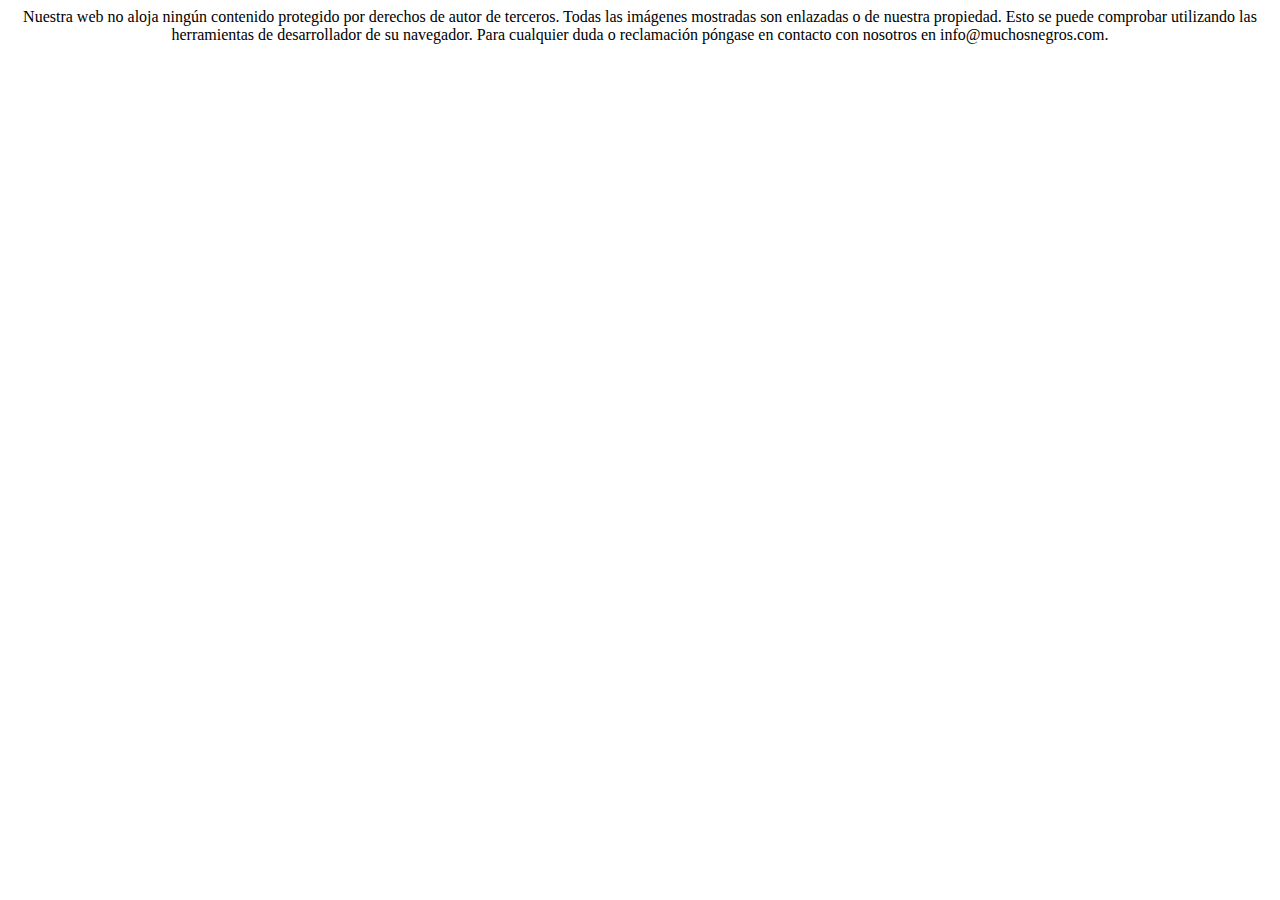
<file: copyright.html>
<!DOCTYPE html>
<html lang="en" dir="ltr">
  <head>
    <meta charset="utf-8">
    <title>DMCA - muchosnegros.com</title>
  </head>
  <body>
    <center>
      Nuestra web no aloja ningún contenido protegido por derechos de autor de terceros. Todas las imágenes mostradas son enlazadas o de nuestra propiedad. Esto se puede comprobar utilizando las herramientas de desarrollador de su navegador. Para cualquier duda o reclamación póngase en contacto con nosotros en <email>info@muchosnegros.com</email>.
    </center>
  </body>
</html>
</file>
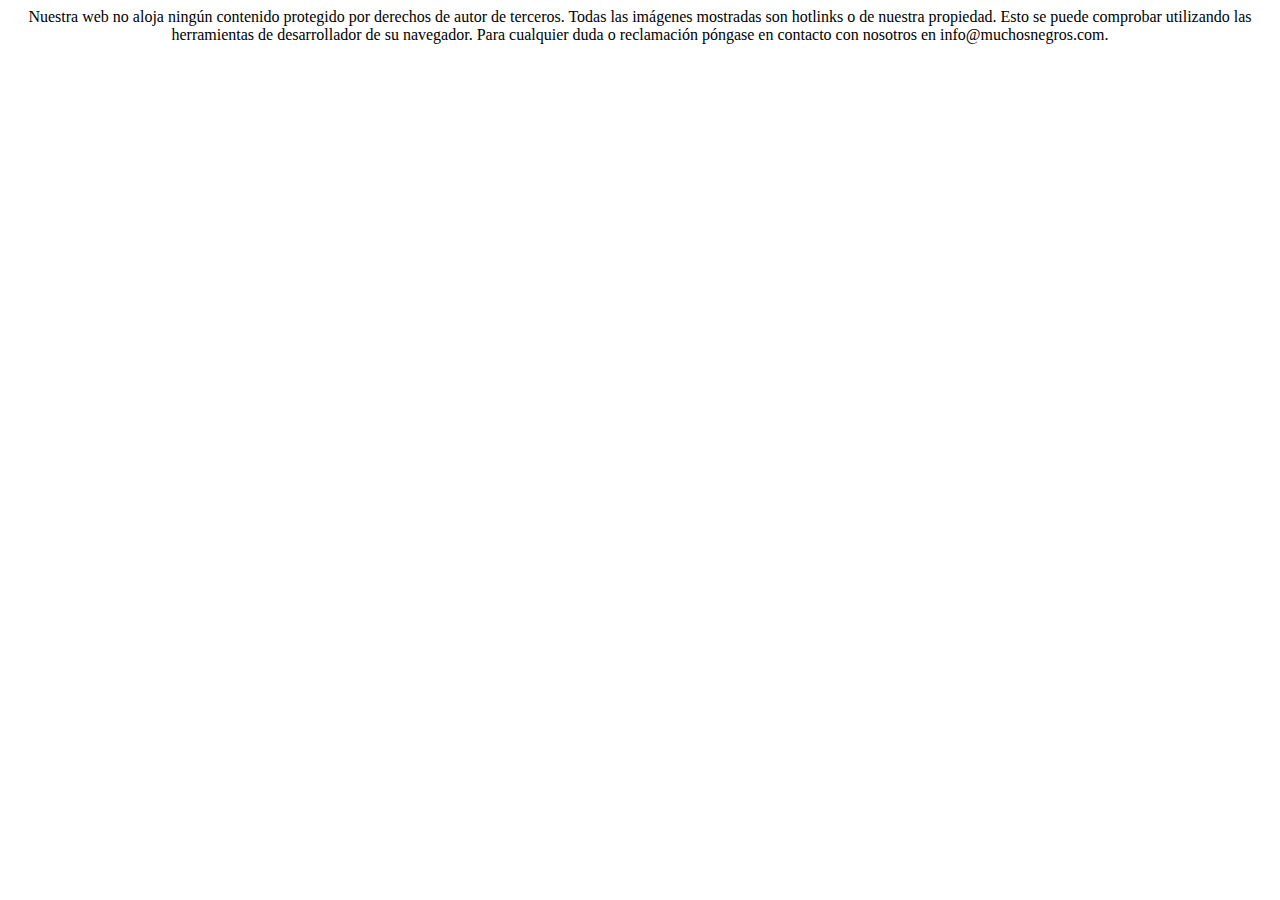
<file: dmca.html>
<!DOCTYPE html>
<html lang="en" dir="ltr">
  <head>
    <meta charset="utf-8">
    <title>DMCA - muchosnegros.com</title>
  </head>
  <body>
    <center>
      Nuestra web no aloja ningún contenido protegido por derechos de autor de terceros. Todas las imágenes mostradas son hotlinks o de nuestra propiedad. Esto se puede comprobar utilizando las herramientas de desarrollador de su navegador. Para cualquier duda o reclamación póngase en contacto con nosotros en <email>info@muchosnegros.com</email>.
    </center>
  </body>
</html>
</file>
